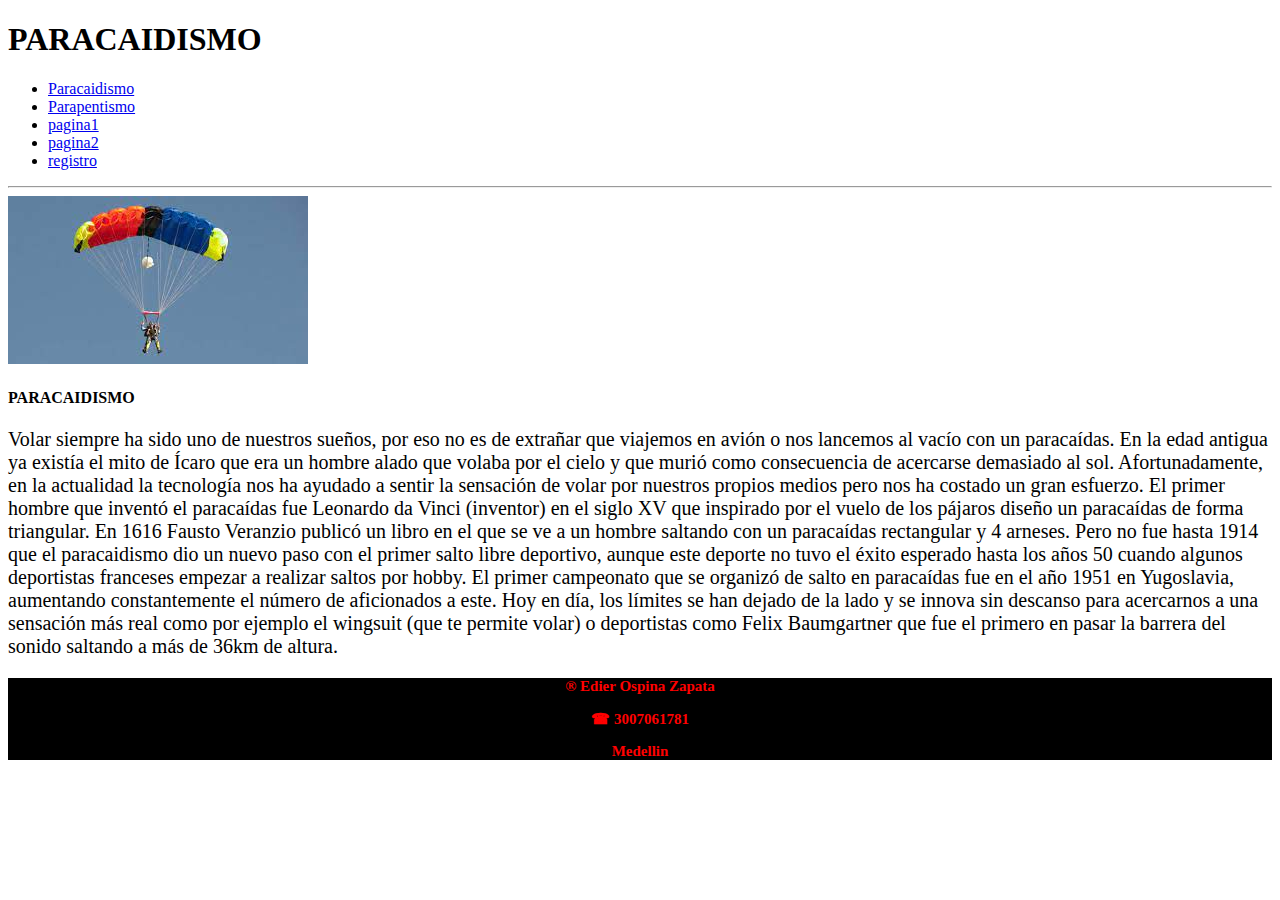
<file: index.html>
<!DOCTYPE html>
<html lang="en">
<head>
    <meta charset="UTF-8">
    <meta http-equiv="X-UA-Compatible" content="IE=edge">
    <meta name="viewport" content="width=device-width, initial-scale=1.0">
    <title>Paracaidismo</title>
    <link rel="stylesheet" href="estilos.css">
    
</head>
<body>

    <header>
        <h1>PARACAIDISMO </h1>
        <nav>
            <ul>
                <li><a href="http://www.antioquiadeaventura.com/deportes/54-paracaidismo.html"target="_BLANK"> Paracaidismo</a></li>
                <li><a href="https://www.easyparapentemedellin.com/?gclid=CjwKCAjwr_uCBhAFEiwAX8YJgVfkQwFyzMPx7nnXMChyHCJI36fjedrp8wbFGE9j7qfkrk2UGyoQ7BoCTvIQAvD_BwE"target="_BLANK"> Parapentismo</a></li>
                <li><a href="pagina1.html">pagina1</a></li>
                <li><a href="paguna2.html">pagina2</a></li>
                <li><a href="registro.html">registro</a></li>
                
            </ul>
        </nav>
        <hr>
    </header>
    <main>

        <img src="img/paracaidista.jpg" alt="paracaidista">

        <h4>PARACAIDISMO</h4>
        <P>
            Volar siempre ha sido uno de nuestros sueños, por eso no es de extrañar que viajemos en avión o nos lancemos al vacío con un paracaídas.

En la edad antigua ya existía el mito de Ícaro que era un hombre alado que volaba por el cielo y que murió como consecuencia de acercarse demasiado al sol. Afortunadamente, en la actualidad la tecnología nos ha ayudado a sentir la sensación de volar por nuestros propios medios pero nos ha costado un gran esfuerzo.

El primer hombre que inventó el paracaídas fue Leonardo da Vinci (inventor) en el siglo XV que inspirado por el vuelo de los pájaros diseño un paracaídas de forma triangular.

En 1616 Fausto Veranzio publicó un libro en el que se ve a un hombre saltando con un paracaídas rectangular y 4 arneses.

Pero no fue hasta 1914 que el paracaidismo dio un nuevo paso con el primer salto libre deportivo,  aunque este deporte no tuvo el éxito esperado hasta los años 50 cuando algunos deportistas franceses empezar a realizar saltos por hobby.

El primer campeonato que se organizó de salto en paracaídas fue en el año 1951 en Yugoslavia, aumentando constantemente el número de aficionados a este.

Hoy en día, los límites se han dejado de la lado y se innova sin descanso para acercarnos a una sensación más real como por ejemplo el wingsuit (que te permite volar) o deportistas como Felix Baumgartner que fue el primero en pasar la barrera del sonido saltando a más de 36km de altura.


        </P>
    </main>

    <footer class="fondo"> 

        <P class="parrafo">&reg; Edier Ospina Zapata</P>
        <P class="parrafo">&phone; 3007061781</P>
        <P class="parrafo">Medellin</P>

    </footer>
    
</body>
</html>
</file>
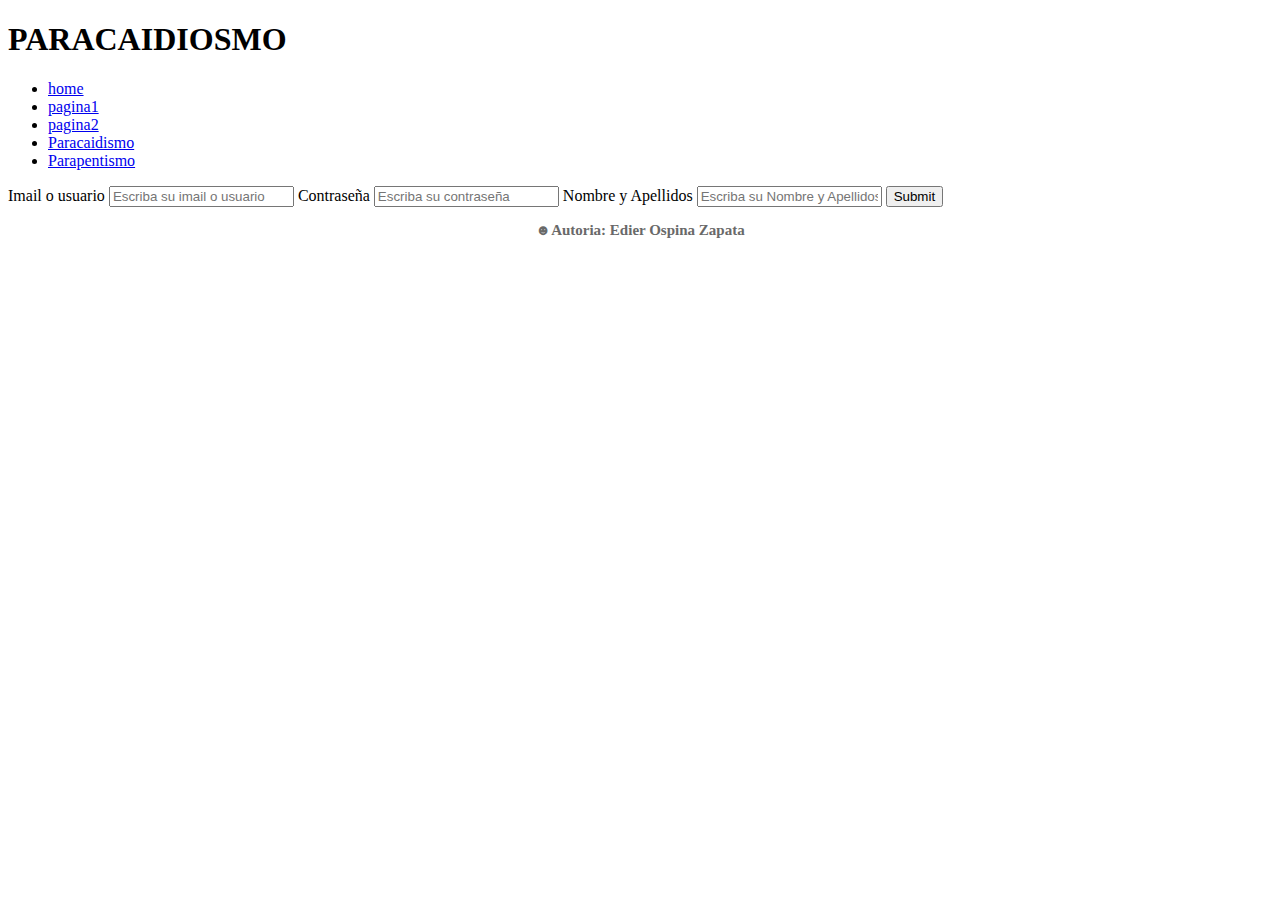
<file: registro.html>
<!DOCTYPE html>
<html lang="en">
<head>
    <meta charset="UTF-8">
    <meta http-equiv="X-UA-Compatible" content="IE=edge">
    <meta name="viewport" content="width=device-width, initial-scale=1.0">
    <title>Document</title>
    <link rel="stylesheet" href="estilosreg.css">
</head>
<body>
    <header>
        <h1>PARACAIDIOSMO</h1>
        <NAV>
            <UL>
                <li><a href="index.html">home</a></li>
                <li><a href="pagina1.html">pagina1</a></li>
                <li><a href="paguna2.html">pagina2</a></li>
                <li><a href="http://www.antioquiadeaventura.com/deportes/54-paracaidismo.html"target="_BLANK"> Paracaidismo</a></li>
                <li><a href="https://www.easyparapentemedellin.com/?gclid=CjwKCAjwr_uCBhAFEiwAX8YJgVfkQwFyzMPx7nnXMChyHCJI36fjedrp8wbFGE9j7qfkrk2UGyoQ7BoCTvIQAvD_BwE"target="_BLANK"> Parapentismo</a></li>
                
            </UL>
        </NAV>
    </header>

    <main>
        <form>

            <label>Imail o usuario</label>
            <input type="text" placeholder="Escriba su imail o usuario">

            <label>Contraseña</label>
            <input type="text" placeholder="Escriba su contraseña">

            <label>Nombre y Apellidos</label>
            <input type="text" placeholder="Escriba su Nombre y Apellidos">

            <input type="submit">



        </form>


    </main>
    <footer>
        <P> &#9787;Autoria: Edier Ospina Zapata</P>
    </footer>
    
</body>
</html>
</file>
<file: estilos.css>
p{
   font-size: 20px;
    color:black;
}

.parrafo{
    font-size: 15px;
    color: red;
    font-weight:600;
    text-align: center;
    

 }

 .fondo {
    background-color:black;
  }
</file>
<file: estilosreg.css>
p{
    font-size: 15px;
    color: dimgray;
    font-weight:600;
    text-align: center;
    
    
 }
</file>
